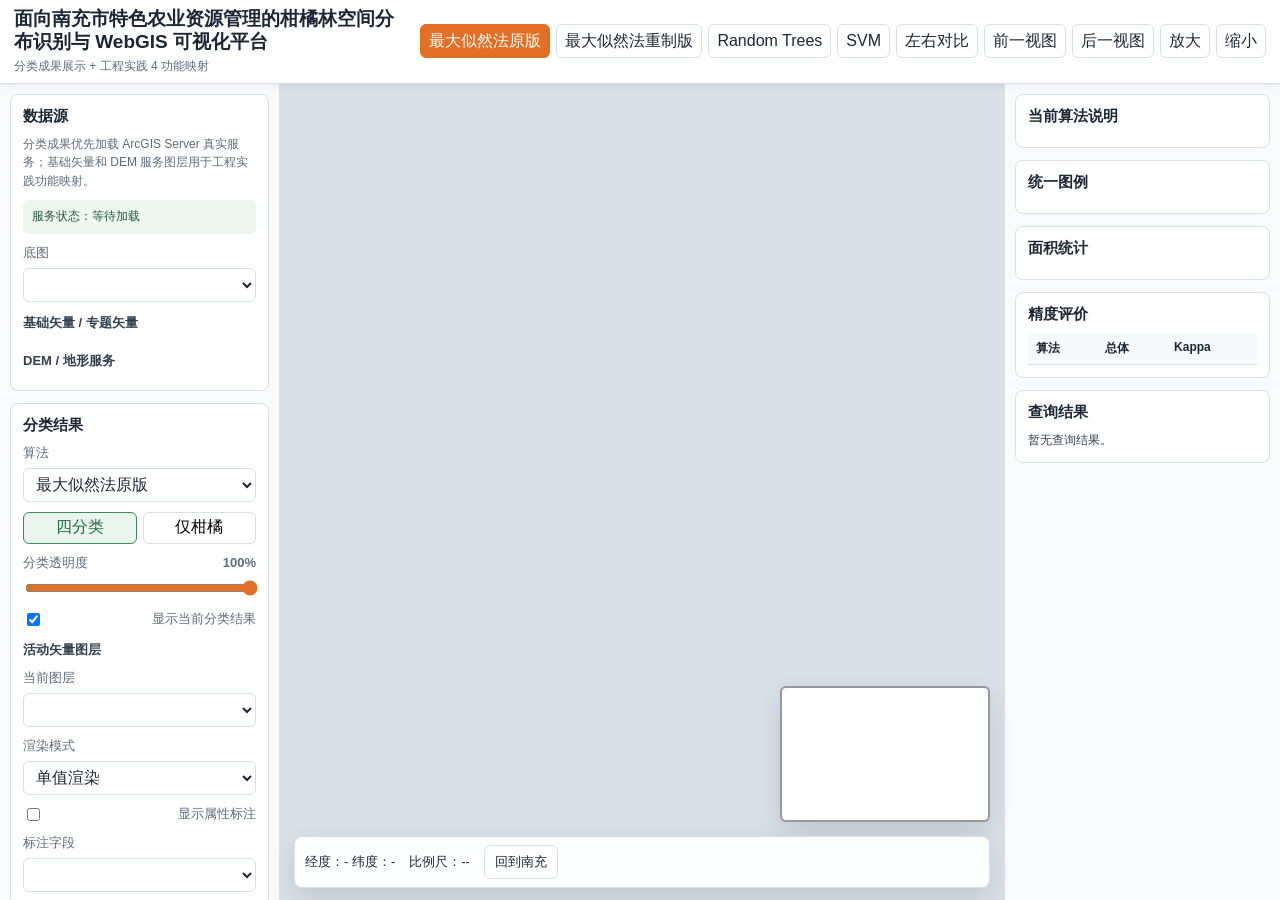
<file: web/index.html>
<!DOCTYPE html>
<html lang="zh-CN">
<head>
  <meta charset="utf-8">
  <meta name="viewport" content="width=device-width, initial-scale=1.0">
  <title>面向南充市特色农业资源管理的柑橘林空间分布识别与 WebGIS 可视化平台</title>
  <link rel="stylesheet" href="https://js.arcgis.com/4.18/esri/themes/light/main.css">
  <link rel="stylesheet" href="css/style.css?v=20260611-print-layout-full-page">
  <script src="https://js.arcgis.com/4.18/"></script>
</head>
<body>
  <div class="app-shell">
    <header class="topbar">
      <div class="title-block">
        <h1>面向南充市特色农业资源管理的柑橘林空间分布识别与 WebGIS 可视化平台</h1>
        <span>分类成果展示 + 工程实践 4 功能映射</span>
      </div>
      <nav class="top-actions" aria-label="算法与地图工具">
        <button class="method-tab is-active" data-algorithm="maximumLikelihood">最大似然法原版</button>
        <button class="method-tab" data-algorithm="maximumLikelihoodRemake">最大似然法重制版</button>
        <button class="method-tab" data-algorithm="randomTrees">Random Trees</button>
        <button class="method-tab" data-algorithm="svm">SVM</button>
        <button class="ghost-button" id="btnCompare">左右对比</button>
        <button class="ghost-button" id="btnPrevView">前一视图</button>
        <button class="ghost-button" id="btnNextView">后一视图</button>
        <button class="ghost-button" id="btnZoomIn">放大</button>
        <button class="ghost-button" id="btnZoomOut">缩小</button>
      </nav>
    </header>

    <main class="workspace">
      <aside class="side-panel left-panel" aria-label="图层与工具">
        <section class="panel-section">
          <h2>数据源</h2>
          <p class="muted">分类成果优先加载 ArcGIS Server 真实服务；基础矢量和 DEM 服务图层用于工程实践功能映射。</p>
          <div class="status-pill" id="serviceStatus">服务状态：等待加载</div>

          <label class="field-label" for="basemapSelect">底图</label>
          <select id="basemapSelect"></select>

          <div class="subsection-title">基础矢量 / 专题矢量</div>
          <div id="assessmentLayerList" class="layer-list"></div>

          <div class="subsection-title">DEM / 地形服务</div>
          <div id="demLayerList" class="layer-list"></div>
        </section>

        <section class="panel-section">
          <h2>分类结果</h2>
          <label class="field-label" for="algorithmSelect">算法</label>
          <select id="algorithmSelect">
            <option value="maximumLikelihood">最大似然法原版</option>
            <option value="maximumLikelihoodRemake">最大似然法重制版</option>
            <option value="randomTrees">Random Trees</option>
            <option value="svm">SVM</option>
          </select>

          <div class="segmented" role="group" aria-label="结果模式">
            <button class="is-active" data-mode="full">四分类</button>
            <button data-mode="citrus">仅柑橘</button>
          </div>

          <label class="range-row" for="opacityRange">
            <span>分类透明度</span>
            <strong id="opacityValue">100%</strong>
          </label>
          <input id="opacityRange" type="range" min="0" max="100" value="100">

          <label class="check-row">
            <input type="checkbox" id="toggleServiceLayer" checked>
            <span>显示当前分类结果</span>
          </label>

          <div class="subsection-title">活动矢量图层</div>
          <label class="field-label" for="activeVectorLayerSelect">当前图层</label>
          <select id="activeVectorLayerSelect"></select>

          <label class="field-label" for="vectorRendererSelect">渲染模式</label>
          <select id="vectorRendererSelect">
            <option value="single">单值渲染</option>
            <option value="unique">唯一值渲染</option>
            <option value="classBreaks">分级渲染</option>
          </select>

          <label class="check-row">
            <input type="checkbox" id="toggleVectorLabels">
            <span>显示属性标注</span>
          </label>

          <label class="field-label" for="vectorLabelFieldSelect">标注字段</label>
          <select id="vectorLabelFieldSelect"></select>
        </section>

        <section class="panel-section">
          <h2>绘制与查询</h2>
          <div class="button-grid">
            <button class="tool-button" id="drawPoint">绘点</button>
            <button class="tool-button" id="drawLine">绘线</button>
            <button class="tool-button" id="drawPolygon">绘面</button>
            <button class="tool-button" id="clearDrawings">清空图元</button>
          </div>

          <details class="tool-group" open>
            <summary>点查与范围查询</summary>
            <label class="field-label" for="queryTargetSelect">点击查询对象</label>
            <select id="queryTargetSelect">
              <option value="classification">当前分类结果</option>
              <option value="vector">活动矢量图层</option>
            </select>

            <div class="button-grid query-grid">
              <button class="tool-button" id="btnPointQuery">点击查询</button>
              <button class="tool-button" id="btnRectQuery">矩形查询</button>
              <button class="tool-button" id="btnCircleQuery">圆形查询</button>
              <button class="tool-button" id="btnPolygonQuery">多边形查询</button>
            </div>
          </details>

          <details class="tool-group" open>
            <summary>属性查询</summary>
            <label class="field-label" for="attributeFieldSelect">查询字段</label>
            <select id="attributeFieldSelect"></select>

            <label class="field-label" for="attributeOperatorSelect">条件</label>
            <select id="attributeOperatorSelect">
              <option value="contains">包含</option>
              <option value="equals">等于</option>
              <option value="startsWith">前缀匹配</option>
              <option value="greaterThan">大于</option>
              <option value="lessThan">小于</option>
            </select>

            <label class="field-label" for="attributeKeyword">关键字 / 数值</label>
            <input id="attributeKeyword" class="url-input" type="text" placeholder="输入属性值或关键字">

            <button class="primary-button full-width" id="btnAttributeQuery">执行属性查询</button>
          </details>

          <details class="tool-group" open>
            <summary>空间分析</summary>
            <label class="field-label" for="spatialTargetLayerSelect">目标图层</label>
            <select id="spatialTargetLayerSelect"></select>

            <label class="field-label" for="bufferDistanceInput">缓冲距离（米）</label>
            <input id="bufferDistanceInput" class="url-input" type="number" min="100" step="100" value="3000">

            <div class="button-grid query-grid">
              <button class="tool-button" id="btnBufferQuery">缓冲区查询</button>
              <button class="tool-button" id="btnIntersectQuery">相交查询</button>
              <button class="tool-button" id="btnClipQuery">裁剪分析</button>
              <button class="tool-button" id="btnDistanceStats">距离统计</button>
            </div>
          </details>

          <div class="status-text" id="queryStatus">查询状态：待操作</div>
        </section>

        <section class="panel-section">
          <h2>打印地图</h2>
          <div id="printPanel" class="print-panel"></div>
        </section>
      </aside>

      <section class="map-area" aria-label="地图视图">
        <div id="mainMapShell" class="map-shell">
          <div id="mainViewDiv" class="map-view"></div>
          <div id="overviewDiv" class="overview-map"></div>
        </div>
        <div id="compareShell" class="compare-shell is-hidden">
          <div class="compare-pane">
            <div class="pane-toolbar">
              <label for="leftAlgorithm">左侧</label>
              <select id="leftAlgorithm">
                <option value="maximumLikelihood">最大似然法原版</option>
                <option value="maximumLikelihoodRemake">最大似然法重制版</option>
                <option value="randomTrees">Random Trees</option>
                <option value="svm">SVM</option>
              </select>
            </div>
            <div id="leftViewDiv" class="map-view"></div>
          </div>
          <div class="compare-pane">
            <div class="pane-toolbar">
              <label for="rightAlgorithm">右侧</label>
              <select id="rightAlgorithm">
                <option value="maximumLikelihood">最大似然法原版</option>
                <option value="maximumLikelihoodRemake">最大似然法重制版</option>
                <option value="randomTrees" selected>Random Trees</option>
                <option value="svm">SVM</option>
              </select>
            </div>
            <div id="rightViewDiv" class="map-view"></div>
          </div>
        </div>
        <div class="coordinate-bar">
          <span id="coordDisplay">经度：- 纬度：-</span>
          <span id="scaleDisplay">比例尺：--</span>
          <button id="btnHome" class="small-button">回到南充</button>
        </div>
      </section>

      <aside class="side-panel right-panel" aria-label="统计与结果">
        <section class="panel-section">
          <h2>当前算法说明</h2>
          <div id="algorithmInfo" class="algorithm-info"></div>
        </section>

        <section class="panel-section">
          <h2>统一图例</h2>
          <div id="legendList" class="legend-list"></div>
        </section>

        <section class="panel-section">
          <h2>面积统计</h2>
          <div id="areaStats" class="stats-grid"></div>
        </section>

        <section class="panel-section">
          <h2>精度评价</h2>
          <table class="data-table">
            <thead>
              <tr>
                <th>算法</th>
                <th>总体</th>
                <th>Kappa</th>
              </tr>
            </thead>
            <tbody id="accuracyBody"></tbody>
          </table>
        </section>

        <section class="panel-section">
          <h2>查询结果</h2>
          <div id="resultPanel" class="result-panel">暂无查询结果。</div>
        </section>
      </aside>
    </main>
  </div>

  <script src="js/service-config.js"></script>
  <script src="data/assessment-data.js?v=20260611-admin-districts"></script>
  <script src="js/config.js"></script>
  <script src="data/demo-data.js"></script>
  <script src="js/app.js?v=20260611-print-layout-full-page"></script>
</body>
</html>
</file>
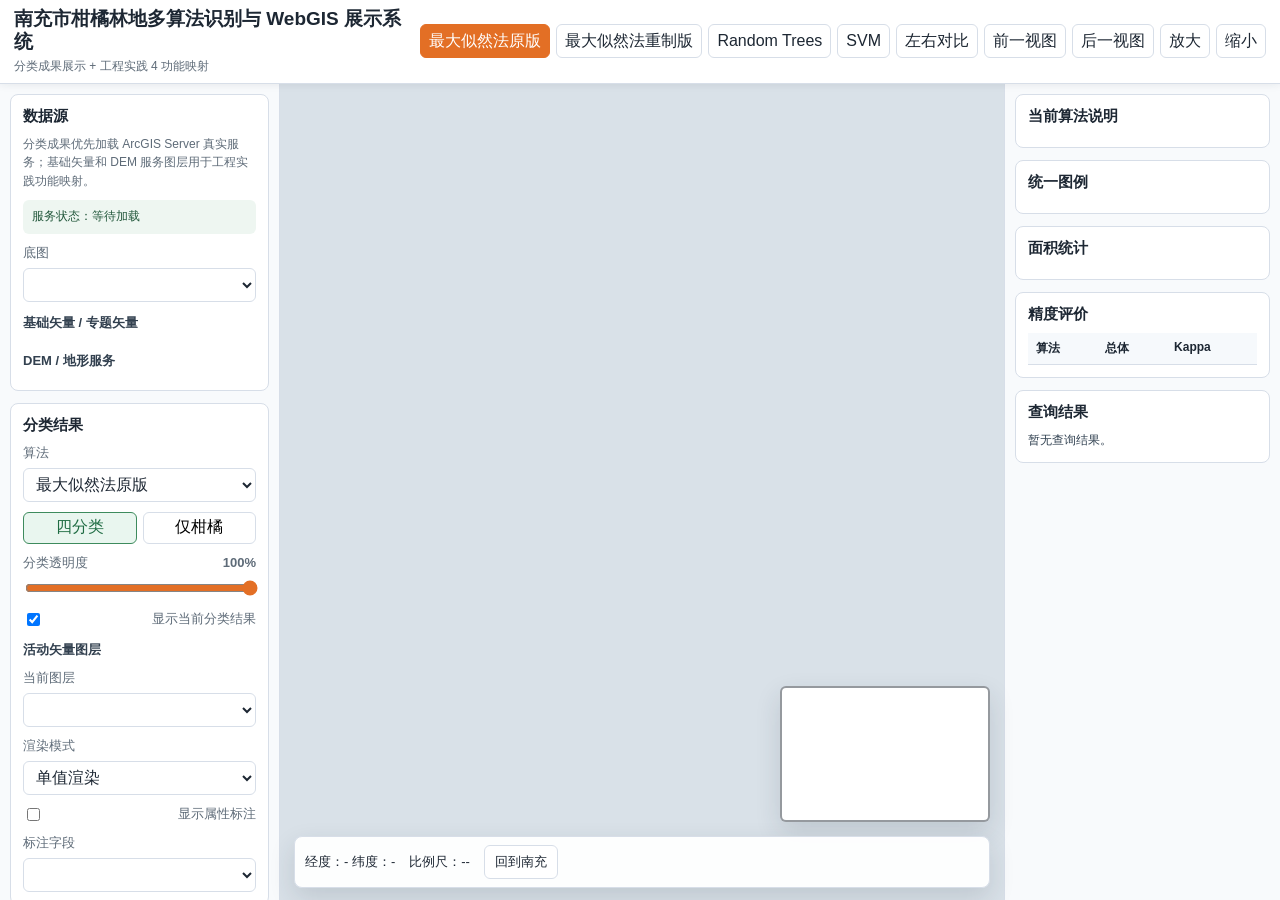
<file: web/实验8.html>
<!DOCTYPE html>
<html lang="zh-CN">
<head>
  <meta charset="utf-8">
  <meta name="viewport" content="width=device-width, initial-scale=1.0">
  <title>实验8 - 南充市柑橘林地识别与 WebGIS 展示</title>
  <link rel="stylesheet" href="https://js.arcgis.com/4.18/esri/themes/light/main.css">
  <link rel="stylesheet" href="css/style.css?v=20260611-print-layout-full-page">
  <script src="https://js.arcgis.com/4.18/"></script>
</head>
<body>
  <div class="app-shell">
    <header class="topbar">
      <div class="title-block">
        <h1>南充市柑橘林地多算法识别与 WebGIS 展示系统</h1>
        <span>分类成果展示 + 工程实践 4 功能映射</span>
      </div>
      <nav class="top-actions" aria-label="算法与地图工具">
        <button class="method-tab is-active" data-algorithm="maximumLikelihood">最大似然法原版</button>
        <button class="method-tab" data-algorithm="maximumLikelihoodRemake">最大似然法重制版</button>
        <button class="method-tab" data-algorithm="randomTrees">Random Trees</button>
        <button class="method-tab" data-algorithm="svm">SVM</button>
        <button class="ghost-button" id="btnCompare">左右对比</button>
        <button class="ghost-button" id="btnPrevView">前一视图</button>
        <button class="ghost-button" id="btnNextView">后一视图</button>
        <button class="ghost-button" id="btnZoomIn">放大</button>
        <button class="ghost-button" id="btnZoomOut">缩小</button>
      </nav>
    </header>

    <main class="workspace">
      <aside class="side-panel left-panel" aria-label="图层与工具">
        <section class="panel-section">
          <h2>数据源</h2>
          <p class="muted">分类成果优先加载 ArcGIS Server 真实服务；基础矢量和 DEM 服务图层用于工程实践功能映射。</p>
          <div class="status-pill" id="serviceStatus">服务状态：等待加载</div>

          <label class="field-label" for="basemapSelect">底图</label>
          <select id="basemapSelect"></select>

          <div class="subsection-title">基础矢量 / 专题矢量</div>
          <div id="assessmentLayerList" class="layer-list"></div>

          <div class="subsection-title">DEM / 地形服务</div>
          <div id="demLayerList" class="layer-list"></div>
        </section>

        <section class="panel-section">
          <h2>分类结果</h2>
          <label class="field-label" for="algorithmSelect">算法</label>
          <select id="algorithmSelect">
            <option value="maximumLikelihood">最大似然法原版</option>
            <option value="maximumLikelihoodRemake">最大似然法重制版</option>
            <option value="randomTrees">Random Trees</option>
            <option value="svm">SVM</option>
          </select>

          <div class="segmented" role="group" aria-label="结果模式">
            <button class="is-active" data-mode="full">四分类</button>
            <button data-mode="citrus">仅柑橘</button>
          </div>

          <label class="range-row" for="opacityRange">
            <span>分类透明度</span>
            <strong id="opacityValue">100%</strong>
          </label>
          <input id="opacityRange" type="range" min="0" max="100" value="100">

          <label class="check-row">
            <input type="checkbox" id="toggleServiceLayer" checked>
            <span>显示当前分类结果</span>
          </label>

          <div class="subsection-title">活动矢量图层</div>
          <label class="field-label" for="activeVectorLayerSelect">当前图层</label>
          <select id="activeVectorLayerSelect"></select>

          <label class="field-label" for="vectorRendererSelect">渲染模式</label>
          <select id="vectorRendererSelect">
            <option value="single">单值渲染</option>
            <option value="unique">唯一值渲染</option>
            <option value="classBreaks">分级渲染</option>
          </select>

          <label class="check-row">
            <input type="checkbox" id="toggleVectorLabels">
            <span>显示属性标注</span>
          </label>

          <label class="field-label" for="vectorLabelFieldSelect">标注字段</label>
          <select id="vectorLabelFieldSelect"></select>
        </section>

        <section class="panel-section">
          <h2>绘制与查询</h2>
          <div class="button-grid">
            <button class="tool-button" id="drawPoint">绘点</button>
            <button class="tool-button" id="drawLine">绘线</button>
            <button class="tool-button" id="drawPolygon">绘面</button>
            <button class="tool-button" id="clearDrawings">清空图元</button>
          </div>

          <details class="tool-group" open>
            <summary>点查与范围查询</summary>
            <label class="field-label" for="queryTargetSelect">点击查询对象</label>
            <select id="queryTargetSelect">
              <option value="classification">当前分类结果</option>
              <option value="vector">活动矢量图层</option>
            </select>

            <div class="button-grid query-grid">
              <button class="tool-button" id="btnPointQuery">点击查询</button>
              <button class="tool-button" id="btnRectQuery">矩形查询</button>
              <button class="tool-button" id="btnCircleQuery">圆形查询</button>
              <button class="tool-button" id="btnPolygonQuery">多边形查询</button>
            </div>
          </details>

          <details class="tool-group" open>
            <summary>属性查询</summary>
            <label class="field-label" for="attributeFieldSelect">查询字段</label>
            <select id="attributeFieldSelect"></select>

            <label class="field-label" for="attributeOperatorSelect">条件</label>
            <select id="attributeOperatorSelect">
              <option value="contains">包含</option>
              <option value="equals">等于</option>
              <option value="startsWith">前缀匹配</option>
              <option value="greaterThan">大于</option>
              <option value="lessThan">小于</option>
            </select>

            <label class="field-label" for="attributeKeyword">关键字 / 数值</label>
            <input id="attributeKeyword" class="url-input" type="text" placeholder="输入属性值或关键字">

            <button class="primary-button full-width" id="btnAttributeQuery">执行属性查询</button>
          </details>

          <details class="tool-group" open>
            <summary>空间分析</summary>
            <label class="field-label" for="spatialTargetLayerSelect">目标图层</label>
            <select id="spatialTargetLayerSelect"></select>

            <label class="field-label" for="bufferDistanceInput">缓冲距离（米）</label>
            <input id="bufferDistanceInput" class="url-input" type="number" min="100" step="100" value="3000">

            <div class="button-grid query-grid">
              <button class="tool-button" id="btnBufferQuery">缓冲区查询</button>
              <button class="tool-button" id="btnIntersectQuery">相交查询</button>
              <button class="tool-button" id="btnClipQuery">裁剪分析</button>
              <button class="tool-button" id="btnDistanceStats">距离统计</button>
            </div>
          </details>

          <div class="status-text" id="queryStatus">查询状态：待操作</div>
        </section>

        <section class="panel-section">
          <h2>打印地图</h2>
          <div id="printPanel" class="print-panel"></div>
        </section>
      </aside>

      <section class="map-area" aria-label="地图视图">
        <div id="mainMapShell" class="map-shell">
          <div id="mainViewDiv" class="map-view"></div>
          <div id="overviewDiv" class="overview-map"></div>
        </div>
        <div id="compareShell" class="compare-shell is-hidden">
          <div class="compare-pane">
            <div class="pane-toolbar">
              <label for="leftAlgorithm">左侧</label>
              <select id="leftAlgorithm">
                <option value="maximumLikelihood">最大似然法原版</option>
                <option value="maximumLikelihoodRemake">最大似然法重制版</option>
                <option value="randomTrees">Random Trees</option>
                <option value="svm">SVM</option>
              </select>
            </div>
            <div id="leftViewDiv" class="map-view"></div>
          </div>
          <div class="compare-pane">
            <div class="pane-toolbar">
              <label for="rightAlgorithm">右侧</label>
              <select id="rightAlgorithm">
                <option value="maximumLikelihood">最大似然法原版</option>
                <option value="maximumLikelihoodRemake">最大似然法重制版</option>
                <option value="randomTrees" selected>Random Trees</option>
                <option value="svm">SVM</option>
              </select>
            </div>
            <div id="rightViewDiv" class="map-view"></div>
          </div>
        </div>
        <div class="coordinate-bar">
          <span id="coordDisplay">经度：- 纬度：-</span>
          <span id="scaleDisplay">比例尺：--</span>
          <button id="btnHome" class="small-button">回到南充</button>
        </div>
      </section>

      <aside class="side-panel right-panel" aria-label="统计与结果">
        <section class="panel-section">
          <h2>当前算法说明</h2>
          <div id="algorithmInfo" class="algorithm-info"></div>
        </section>

        <section class="panel-section">
          <h2>统一图例</h2>
          <div id="legendList" class="legend-list"></div>
        </section>

        <section class="panel-section">
          <h2>面积统计</h2>
          <div id="areaStats" class="stats-grid"></div>
        </section>

        <section class="panel-section">
          <h2>精度评价</h2>
          <table class="data-table">
            <thead>
              <tr>
                <th>算法</th>
                <th>总体</th>
                <th>Kappa</th>
              </tr>
            </thead>
            <tbody id="accuracyBody"></tbody>
          </table>
        </section>

        <section class="panel-section">
          <h2>查询结果</h2>
          <div id="resultPanel" class="result-panel">暂无查询结果。</div>
        </section>
      </aside>
    </main>
  </div>

  <script src="js/service-config.js"></script>
  <script src="data/assessment-data.js?v=20260611-admin-districts"></script>
  <script src="js/config.js"></script>
  <script src="data/demo-data.js"></script>
  <script src="js/app.js?v=20260611-print-layout-full-page"></script>
</body>
</html>
</file>
<file: web/css/style.css>
:root {
  --bg: #eef2f6;
  --panel: #ffffff;
  --border: #d7dee8;
  --text: #1d2733;
  --muted: #5e6b78;
  --accent: #e36f25;
  --accent-dark: #b95518;
  --blue: #2369a7;
  --green: #3d8b5d;
  --shadow: 0 10px 26px rgba(34, 47, 62, 0.14);
}

* {
  box-sizing: border-box;
}

html,
body {
  width: 100%;
  height: 100%;
  margin: 0;
  font-family: "Microsoft YaHei", "PingFang SC", Arial, sans-serif;
  color: var(--text);
  background: var(--bg);
}

button,
select,
input,
summary {
  font: inherit;
}

button {
  cursor: pointer;
}

.app-shell {
  display: grid;
  grid-template-rows: auto minmax(0, 1fr);
  height: 100%;
}

.topbar {
  display: flex;
  align-items: center;
  justify-content: space-between;
  gap: 14px;
  padding: 8px 14px;
  background: #ffffff;
  border-bottom: 1px solid var(--border);
  box-shadow: 0 1px 8px rgba(25, 35, 45, 0.08);
  z-index: 5;
}

.title-block {
  flex: 1 1 320px;
  min-width: 260px;
}

.title-block h1 {
  margin: 0;
  font-size: 19px;
  font-weight: 700;
  line-height: 1.2;
}

.title-block span {
  display: block;
  margin-top: 4px;
  color: var(--muted);
  font-size: 12px;
}

.top-actions {
  display: flex;
  align-items: center;
  gap: 6px;
  flex-wrap: wrap;
  justify-content: flex-end;
  min-width: 0;
}

.method-tab,
.ghost-button,
.primary-button,
.tool-button,
.small-button {
  border: 1px solid var(--border);
  border-radius: 6px;
  background: #fff;
  color: var(--text);
  min-height: 34px;
  min-width: 0;
  padding: 7px 10px;
  line-height: 1.25;
}

.top-actions .method-tab,
.top-actions .ghost-button {
  white-space: nowrap;
}

.method-tab.is-active,
.primary-button {
  border-color: var(--accent);
  background: var(--accent);
  color: #fff;
}

.ghost-button:hover,
.method-tab:hover,
.tool-button:hover,
.small-button:hover {
  border-color: var(--blue);
  color: var(--blue);
}

.workspace {
  display: grid;
  grid-template-columns: clamp(288px, 22vw, 336px) minmax(420px, 1fr) clamp(284px, 22vw, 336px);
  min-height: 0;
}

.side-panel {
  overflow: auto;
  background: #f8fafc;
  border-right: 1px solid var(--border);
  padding: 10px;
  min-width: 0;
}

.right-panel {
  border-right: 0;
  border-left: 1px solid var(--border);
}

.panel-section {
  padding: 12px;
  margin-bottom: 12px;
  border: 1px solid var(--border);
  border-radius: 8px;
  background: var(--panel);
}

.panel-section h2 {
  margin: 0 0 10px;
  font-size: 15px;
  line-height: 1.2;
}

.muted {
  margin: 0 0 10px;
  color: var(--muted);
  font-size: 12px;
  line-height: 1.55;
}

.subsection-title {
  margin: 12px 0 8px;
  font-size: 13px;
  font-weight: 700;
  color: #32404f;
}

.field-label,
.range-row,
.check-row {
  display: flex;
  align-items: center;
  justify-content: space-between;
  gap: 8px;
  min-width: 0;
  margin: 10px 0 6px;
  color: var(--muted);
  font-size: 13px;
}

select,
.url-input {
  width: 100%;
  min-width: 0;
  min-height: 34px;
  padding: 6px 8px;
  border: 1px solid var(--border);
  border-radius: 6px;
  background: #fff;
  color: var(--text);
}

.left-panel select,
.left-panel .url-input,
.left-panel .primary-button.full-width,
.left-panel .ghost-button.full-width {
  width: 100%;
}

input[type="range"] {
  width: 100%;
  accent-color: var(--accent);
}

.status-pill,
.status-text {
  padding: 8px 9px;
  border-radius: 6px;
  background: #eef6f1;
  color: #23583c;
  font-size: 12px;
  line-height: 1.45;
}

.status-pill.is-warn,
.status-text.is-warn {
  background: #fff5df;
  color: #7a4b00;
}

.segmented {
  display: grid;
  grid-template-columns: 1fr 1fr;
  gap: 6px;
  margin: 10px 0;
}

.segmented button {
  min-height: 32px;
  border: 1px solid var(--border);
  border-radius: 6px;
  background: #fff;
}

.segmented button.is-active {
  border-color: var(--green);
  background: #e9f6ef;
  color: #1f6c43;
}

.button-grid {
  display: grid;
  grid-template-columns: repeat(2, minmax(0, 1fr));
  gap: 8px;
  margin-bottom: 10px;
}

.query-grid {
  margin-top: 10px;
}

.full-width {
  width: 100%;
}

.tool-group {
  margin: 12px 0 0;
  border: 1px solid var(--border);
  border-radius: 8px;
  background: #fbfcfe;
}

.tool-group[open] {
  padding-bottom: 10px;
}

.tool-group summary {
  list-style: none;
  padding: 10px 12px;
  font-weight: 700;
  color: #314153;
  cursor: pointer;
}

.tool-group summary::-webkit-details-marker {
  display: none;
}

.tool-group > :not(summary) {
  margin-left: 12px;
  margin-right: 12px;
}

.left-panel .tool-group .button-grid {
  grid-template-columns: repeat(2, minmax(0, 1fr));
  justify-content: stretch;
  gap: 8px;
}

.left-panel .tool-group > select,
.left-panel .tool-group > .url-input,
.left-panel .tool-group > .primary-button.full-width,
.left-panel .tool-group > .ghost-button.full-width {
  display: block;
  width: calc(100% - 24px);
}

.left-panel .tool-group .tool-button {
  width: 100%;
  min-height: 34px;
  padding-left: 7px;
  padding-right: 7px;
  white-space: normal;
}

.layer-list {
  display: grid;
  gap: 8px;
}

.layer-row {
  display: grid;
  gap: 4px;
  padding: 8px 10px;
  border: 1px solid var(--border);
  border-radius: 8px;
  background: #fff;
}

.layer-row label {
  display: flex;
  align-items: center;
  gap: 8px;
  font-size: 13px;
  min-width: 0;
}

.layer-row label span,
.layer-meta {
  overflow-wrap: anywhere;
}

.layer-meta {
  color: var(--muted);
  font-size: 12px;
  line-height: 1.45;
}

.map-area {
  position: relative;
  min-width: 0;
  min-height: 0;
  background: #d9e1e8;
}

.map-shell,
.compare-shell {
  position: absolute;
  inset: 0;
}

.map-view {
  width: 100%;
  height: 100%;
}

.compare-shell {
  display: grid;
  grid-template-columns: 1fr 1fr;
  gap: 1px;
  background: var(--border);
}

.compare-pane {
  position: relative;
  min-width: 0;
  background: #fff;
}

.pane-toolbar {
  position: absolute;
  top: 12px;
  left: 12px;
  z-index: 4;
  display: flex;
  align-items: center;
  gap: 8px;
  padding: 8px;
  border: 1px solid var(--border);
  border-radius: 8px;
  background: rgba(255, 255, 255, 0.94);
  box-shadow: var(--shadow);
}

.pane-toolbar select {
  width: 156px;
}

.is-hidden {
  display: none;
}

.overview-map {
  position: absolute;
  right: 14px;
  bottom: 78px;
  z-index: 3;
  width: 210px;
  height: 136px;
  border: 2px solid rgba(20, 30, 40, 0.45);
  border-radius: 6px;
  overflow: hidden;
  background: #fff;
  box-shadow: var(--shadow);
}

.coordinate-bar {
  position: absolute;
  left: 14px;
  right: 14px;
  bottom: 12px;
  z-index: 4;
  display: flex;
  align-items: center;
  gap: 14px;
  flex-wrap: wrap;
  max-width: calc(100% - 28px);
  padding: 8px 10px;
  border: 1px solid var(--border);
  border-radius: 8px;
  background: rgba(255, 255, 255, 0.95);
  box-shadow: var(--shadow);
  font-size: 13px;
}

.algorithm-info {
  display: grid;
  gap: 6px;
  font-size: 13px;
  line-height: 1.5;
}

.stats-grid {
  display: grid;
  gap: 8px;
}

.stat-line {
  display: flex;
  align-items: center;
  justify-content: space-between;
  gap: 12px;
  flex-wrap: wrap;
  padding: 9px 10px;
  border-radius: 6px;
  background: #f5f8fb;
  font-size: 13px;
}

.stat-line strong {
  margin-left: auto;
  text-align: right;
}

.legend-list {
  display: grid;
  gap: 8px;
}

.legend-item {
  display: flex;
  align-items: center;
  gap: 10px;
  font-size: 13px;
}

.legend-swatch {
  width: 18px;
  height: 18px;
  border-radius: 4px;
  border: 1px solid rgba(30, 35, 40, 0.18);
  flex: 0 0 auto;
}

.data-table,
.result-table {
  width: 100%;
  border-collapse: collapse;
  font-size: 12px;
}

.data-table th,
.data-table td,
.result-table th,
.result-table td {
  padding: 7px 8px;
  border-bottom: 1px solid var(--border);
  text-align: left;
  vertical-align: top;
}

.data-table th,
.result-table th {
  background: #f6f9fc;
  font-weight: 700;
}

.result-panel {
  display: grid;
  gap: 10px;
  font-size: 12px;
  line-height: 1.6;
  color: #304050;
  min-width: 0;
  overflow-x: auto;
}

.result-table {
  min-width: 100%;
}

.result-table th,
.result-table td {
  overflow-wrap: anywhere;
}

.result-title {
  font-size: 13px;
  font-weight: 700;
}

.print-panel {
  display: grid;
  gap: 10px;
}

.esri-expand .esri-widget--button,
.esri-ui .esri-component {
  border-radius: 8px;
}

body.is-printing-layout {
  width: auto;
  height: auto;
  margin: 0;
  overflow: hidden;
  background: #fff;
}

body.is-printing-layout .app-shell {
  display: block;
  height: auto;
}

body.is-printing-layout .topbar,
body.is-printing-layout .top-actions,
body.is-printing-layout .left-panel,
body.is-printing-layout .overview-map,
body.is-printing-layout .coordinate-bar,
body.is-printing-layout .esri-ui,
body.is-printing-layout .esri-ui-top-left,
body.is-printing-layout .esri-ui-top-right,
body.is-printing-layout .esri-ui-bottom-left,
body.is-printing-layout .esri-ui-bottom-right,
body.is-printing-layout .esri-attribution,
body.is-printing-layout .esri-popup,
body.is-printing-layout .small-button,
body.is-printing-layout .ghost-button,
body.is-printing-layout .tool-button,
body.is-printing-layout .primary-button {
  display: none !important;
}

body.is-printing-layout .workspace {
  display: grid;
  grid-template-columns: minmax(0, 1fr) 70mm;
  gap: 4mm;
  width: calc(297mm - 16mm);
  max-width: 100%;
  height: calc(210mm - 16mm);
  max-height: calc(210mm - 16mm);
  min-height: 0;
  overflow: hidden;
  background: #fff;
}

body.is-printing-layout .map-area {
  height: 100%;
  min-height: 0;
  overflow: hidden;
  background: #fff;
}

body.is-printing-layout .map-shell,
body.is-printing-layout .compare-shell {
  position: absolute;
  inset: 0;
  height: 100%;
}

body.is-printing-layout .map-view {
  height: 100%;
}

body.is-printing-layout .right-panel {
  display: grid;
  grid-template-rows: auto auto minmax(0, 1fr) auto minmax(0, 18mm);
  align-content: start;
  gap: 3mm;
  height: 100%;
  max-height: 100%;
  min-height: 0;
  padding: 0;
  overflow: hidden;
  background: #fff;
  border-left: 1px solid #d7dee8;
}

body.is-printing-layout .panel-section {
  min-height: 0;
  margin: 0;
  padding: 6px 7px;
  box-shadow: none;
  overflow: hidden;
}

body.is-printing-layout .panel-section h2 {
  margin-bottom: 4px;
  font-size: 12px;
  line-height: 1.2;
}

body.is-printing-layout .algorithm-info,
body.is-printing-layout .legend-item,
body.is-printing-layout .stat-line,
body.is-printing-layout .result-panel {
  font-size: 10px;
  line-height: 1.32;
}

body.is-printing-layout .algorithm-info,
body.is-printing-layout .legend-list,
body.is-printing-layout .stats-grid,
body.is-printing-layout .result-panel {
  gap: 3px;
}

body.is-printing-layout .legend-swatch {
  width: 11px;
  height: 11px;
  border-radius: 2px;
}

body.is-printing-layout .legend-item {
  gap: 5px;
}

body.is-printing-layout .stat-line {
  gap: 6px;
  padding: 3px 5px;
  border-radius: 4px;
}

body.is-printing-layout .data-table,
body.is-printing-layout .result-table {
  font-size: 9px;
}

body.is-printing-layout .data-table th,
body.is-printing-layout .data-table td,
body.is-printing-layout .result-table th,
body.is-printing-layout .result-table td {
  padding: 3px 4px;
}

body.is-printing-layout .right-panel .panel-section:last-child {
  max-height: 18mm;
}

body.is-printing-layout #resultPanel {
  display: block;
  max-height: 10mm;
  overflow: hidden;
}

@media (max-width: 1440px) {
  .workspace {
    grid-template-columns: clamp(280px, 21vw, 320px) minmax(400px, 1fr) clamp(276px, 21vw, 304px);
  }

  .top-actions {
    gap: 6px;
  }

  .method-tab,
  .ghost-button {
    padding: 6px 8px;
  }
}

@media (max-width: 1180px) {
  .app-shell {
    grid-template-rows: auto minmax(0, 1fr);
  }

  .topbar {
    align-items: flex-start;
    flex-direction: column;
  }

  .workspace {
    grid-template-columns: 1fr;
    grid-template-rows: auto minmax(420px, 1fr) auto;
  }

  .side-panel {
    border-right: 0;
    border-left: 0;
    border-bottom: 1px solid var(--border);
  }

  .right-panel {
    border-left: 0;
    border-top: 1px solid var(--border);
  }
}

@media print {
  @page {
    size: A4 landscape;
    margin: 8mm;
  }

  *,
  *::before,
  *::after {
    box-shadow: none !important;
    text-shadow: none !important;
  }

  html,
  body {
    width: auto;
    height: auto;
    margin: 0;
    overflow: hidden;
    background: #fff;
    -webkit-print-color-adjust: exact;
    print-color-adjust: exact;
  }

  .app-shell {
    display: block;
    height: auto;
  }

  .topbar,
  .top-actions,
  .left-panel,
  .overview-map,
  .coordinate-bar,
  .esri-ui,
  .esri-ui-top-left,
  .esri-ui-top-right,
  .esri-ui-bottom-left,
  .esri-ui-bottom-right,
  .esri-attribution,
  .esri-popup,
  .small-button,
  .ghost-button,
  .tool-button,
  .primary-button {
    display: none !important;
  }

  .workspace {
    display: grid;
    grid-template-columns: minmax(0, 1fr) 70mm;
    gap: 4mm;
    width: calc(297mm - 16mm);
    max-width: 100%;
    height: calc(210mm - 16mm);
    max-height: calc(210mm - 16mm);
    min-height: 0;
    overflow: hidden;
    background: #fff;
  }

  .map-area {
    height: 100%;
    min-height: 0;
    overflow: hidden;
    background: #fff;
    break-inside: avoid;
    page-break-inside: avoid;
  }

  .map-shell,
  .compare-shell {
    position: absolute;
    inset: 0;
    height: 100%;
  }

  .map-view {
    height: 100%;
  }

  .right-panel {
    display: grid;
    grid-template-rows: auto auto minmax(0, 1fr) auto minmax(0, 18mm);
    align-content: start;
    gap: 3mm;
    height: 100%;
    max-height: 100%;
    min-height: 0;
    padding: 0;
    overflow: hidden;
    background: #fff;
    border-left: 1px solid #d7dee8;
  }

  .panel-section {
    min-height: 0;
    margin: 0;
    padding: 6px 7px;
    box-shadow: none;
    overflow: hidden;
    break-inside: avoid;
    page-break-inside: avoid;
  }

  .panel-section h2 {
    margin-bottom: 4px;
    font-size: 12px;
    line-height: 1.2;
  }

  .algorithm-info,
  .legend-item,
  .stat-line,
  .result-panel {
    font-size: 10px;
    line-height: 1.32;
  }

  .algorithm-info,
  .legend-list,
  .stats-grid,
  .result-panel {
    gap: 3px;
  }

  .legend-swatch {
    width: 11px;
    height: 11px;
    border-radius: 2px;
  }

  .legend-item {
    gap: 5px;
  }

  .stat-line {
    gap: 6px;
    padding: 3px 5px;
    border-radius: 4px;
  }

  .data-table,
  .result-table {
    font-size: 9px;
  }

  .data-table th,
  .data-table td,
  .result-table th,
  .result-table td {
    padding: 3px 4px;
  }

  .right-panel .panel-section:last-child {
    max-height: 18mm;
  }

  #resultPanel {
    display: block;
    max-height: 10mm;
    overflow: hidden;
  }

  .coordinate-bar {
    left: 12px;
    right: 12px;
    bottom: 12px;
    box-shadow: none;
  }
}
</file>
